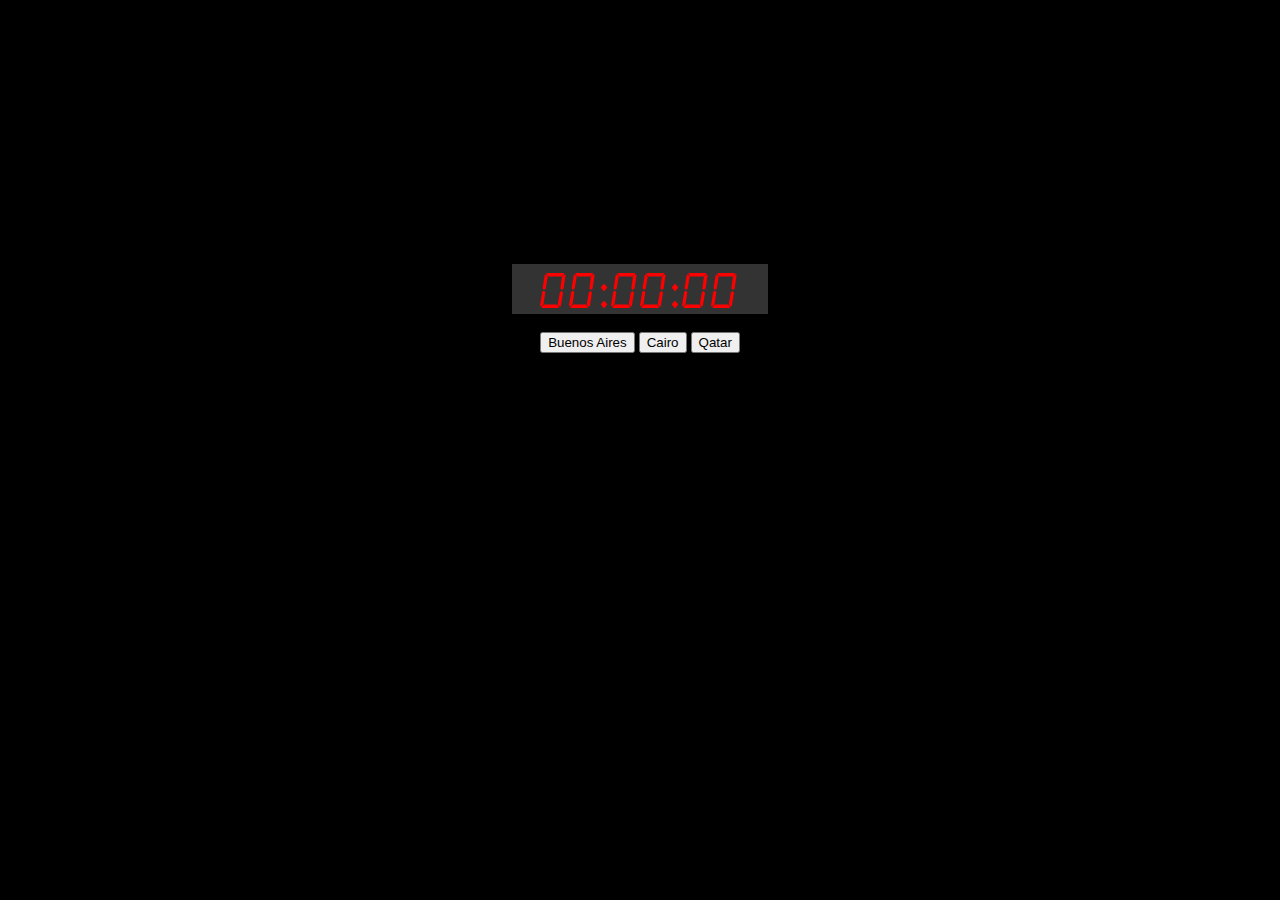
<file: RELOJ/index.html>
<!DOCTYPE html>
<html lang="en">
<head>
    <meta charset="UTF-8">
    <meta http-equiv="X-UA-Compatible" content="IE=edge">
    <meta name="viewport" content="width=device-width, initial-scale=1.0">
    <link rel="stylesheet" href="styles.css">
    <title>Document</title>
</head>
<body>
    <div>
        <div id="clockContainer">
            <div id="hour"></div>
            <div id="minute"></div>
            <div id="second"></div>
        </div>
    </div>
    <div id="digitalClock">00:00:00</div>
    <div class="centradou">botones test:</div>
    <div class="centradou">
        <button onclick="obtenerHorario('http://worldtimeapi.org/api/timezone/America/Argentina/Buenos_Aires')">Buenos Aires</button>
        <button onclick="obtenerHorario('http://worldtimeapi.org/api/timezone/Africa/Cairo')">Cairo</button>
        <button onclick="obtenerHorario('http://worldtimeapi.org/api/timezone/Asia/Qatar')">Qatar</button>
    </div>
    
    <script src="https://ajax.googleapis.com/ajax/libs/jquery/3.4.1/jquery.min.js"></script>
    <script src="script.js"></script>
</body>
</html>
</file>
<file: RELOJ/styles.css>
@font-face {
    font-family: fontReloj;
    src: url(alarm_clock.ttf);
}

body{
    background-color: black;
}

.centradou{
    text-align: center;
}


#clockContainer {
    position: relative;
    margin: auto;
    height: 20vw;
    /*to make the height and width responsive*/
    width: 20vw;
    background: url(https://media.geeksforgeeks.org/wp-content/uploads/20210302161254/imgonlinecomuaCompressToSizeOmNATjUMFKw-300x300.jpg) no-repeat;
    /*setting our background image*/
    background-size: 100%;
}

#digitalClock{
    margin: auto;
    color: red;
    background-color: #333333;
    text-align: center;
    font-size: 50px;
    height: 50px;
    width: 20vw;
    font-family: fontReloj;
}

#hour,
#minute,
#second {
    position: absolute;
    background: black;
    border-radius: 10px;
    transform-origin: bottom;
}

#hour {
    width: 1.8%;
    height: 25%;
    top: 25%;
    left: 48.85%;
    opacity: 0.8;
}

#minute {
    width: 1.6%;
    height: 30%;
    top: 19%;
    left: 48.9%;
    opacity: 0.8;
}

#second {
    width: 1%;
    height: 40%;
    top: 9%;
    left: 49.25%;
    opacity: 0.8;
}
</file>
